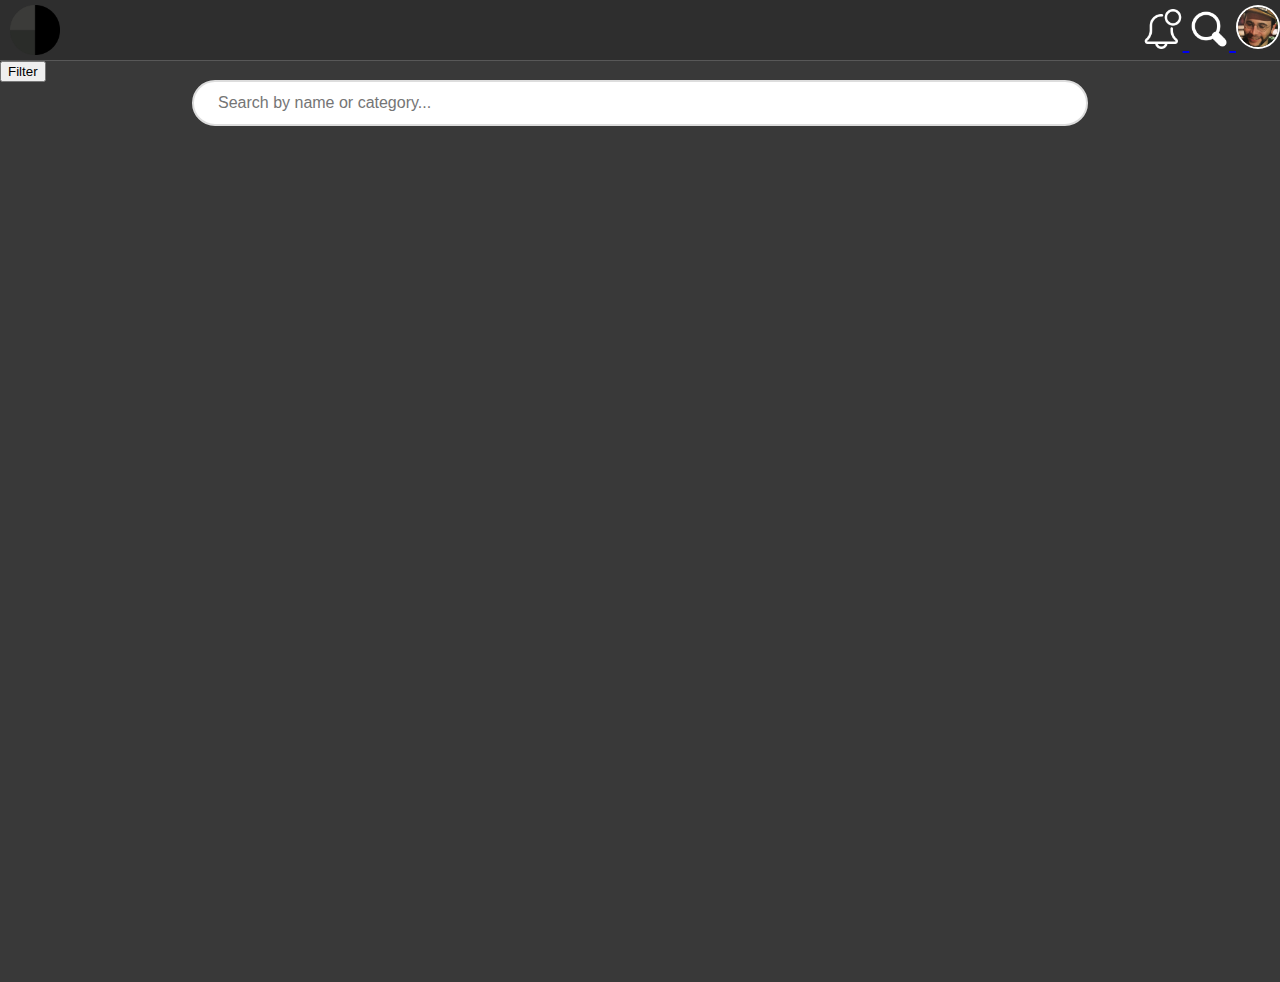
<file: discover.html>
<!DOCTYPE html>
<html>
<head>
    <meta name="viewport" content="width=device-width, initial-scale=1">
    <title>Discover</title>
    <link rel="stylesheet" type="text/css" href="./discover/styles.css">
    <link href='https://api.mapbox.com/mapbox-gl-js/v3.2.0/mapbox-gl.css' rel='stylesheet' />
    <script src='https://api.mapbox.com/mapbox-gl-js/v3.2.0/mapbox-gl.js'></script>
</head>
<body>
    <header>
        <div id="logo">
            <a href="./index.html">
                <img src="./index/images/plux_logo.png" alt="Plux Logo">
            </a>
        </div>
        <div id="nav">
            <a id="notify" href="./index.html">
                <img src="./index/images/notification.png" alt="notifications">
            </a>
            <a id="search" href="./discover.html">
                <img src="./index/images/search.png" alt="search">
            </a>
            <a id="profile" href="./index.html">
                <img src="./index/images/profile_picture.jpg" alt="profile">
            </a>
        </div>
    </header>
    <div class="filter-container">
        <button id="filterToggle">Filter</button>
        <div id="filterOptions" class="filter-options">
          <!-- Dynamically generated filter options will go here -->
        </div>
      </div>
    <div class="search-container">
        <input type="text" id="searchInput" placeholder="Search by name or category...">
        <div id="searchResults" class="search-results"></div>
    </div>
    <div id="map"></div>
    <script src="./discover/script.js" type="module"></script>
    <script src="./discover/filters.js" type="module"></script>
    <script src="./discover/searchbar.js" type="module"></script>
</body>
</html>
</file>
<file: discover/styles.css>
#logo img {
    width: 50px;
    height: auto;
    padding-left: 5px;
    margin: 5px;
    display: flex;
}

#nav img {
    width: 40px;
    height: auto;
    align-items: center;
    justify-content: center;
    justify-self: center;
}

#profile img {
    border-radius: 50%;
    border-style: solid;
    border-color: white;
    border-width: 2px;
    height: 40px;
    width: auto;
}

header {
    display: flex;
    justify-content: space-between;
    align-items: center;
    background-color: #2e2e2e;
    font-family: 'Roboto', sans-serif;
    font-weight: bold;
    font-size: x-large;
    color: white; 
    border-bottom: solid;
    border-width: 1px;
    border-color: #585858;
}

body {
    background-color: #393939;
}

html, body {
    margin: 0;
    padding: 0;
    height: 100%; /* Add this */
}

.search-container {
    position: absolute;
    width: 5006px;
    top: 80px;
    max-width: 70%; /* Adjust the max-width as per your layout */
    margin: 0 auto; /* Center the search container */
    z-index: 99; /* Ensure the search is above other content */
    left: 50%;
    transform: translateX(-50%);
}
  
  #searchInput {
    width: 100%;
    padding: 12px 24px; /* Adequate padding for input field */
    font-size: 16px; /* Readable font size */
    border: 2px solid #ddd; /* Light border */
    border-radius: 50px; /* Fully rounded edges */
    outline: none; /* Remove the outline to use only the border styling */
    box-sizing: border-box; /* Include padding and border in the element's total width and height */
  }
  
  #searchInput:focus {
    border-color: #0056b3; /* Highlight color when focused */
    box-shadow: 0 0 8px rgba(0, 86, 179, 0.2); /* Soft glow effect */
  }
  
  .search-results {
    position: absolute;
    top: 100%; /* Position right below the search input */
    left: 0;
    width: 100%;
    background-color: white;
    border-radius: 0 0 8px 8px; /* Rounded corners on the bottom */
    box-shadow: 0 4px 6px rgba(0, 0, 0, 0.1); /* Consistent with the input field */
    z-index: 1000; /* Ensure the results are above other content */
    overflow: hidden; /* Hide the overflow */
  }
  
  .search-result-item {
    padding: 8px 24px; /* Consistent padding */
    cursor: pointer; /* Indicate an actionable item */
    border-bottom: 1px solid #eee; /* Light separator */
  }
  
  .search-result-item:last-child {
    border-bottom: none; /* Remove border for the last item */
  }
  
  .search-result-item:hover {
    background-color: #f5f5f5; /* Hover state */
  }
  

#map {
    width: 100%;
    height: 100vh;
}

.filter-btn {
    position: absolute;
    top: 20px;
    right: 20px;
    padding: 10px;
    background-color: #ffffff;
    border: none;
    border-radius: 20px;
    box-shadow: 0 2px 4px rgba(0,0,0,0.2);
    cursor: pointer;
    z-index: 1;
  }
  
  .filter-icon {
    width: 24px;
    height: 24px;
  }

.marker {
    display: flex;
    flex-direction: column;
    align-items: center;
    text-align: center;
    cursor: pointer;
}

.marker .emoji {
    font-size: 20px; /* Adjust the size of the emoji here */
    line-height: 1;
}

.marker .name {
    display: none; /* Hide the name by default */
    font-size: 14px; /* Adjust the size of the text here */
    margin-top: 4px; /* Spacing between the emoji and the text */
}



@media (max-width: 768px) {
    #logo img {
        width: 60px;
        height: auto;
        padding-left: 6px;
        margin: 6px;
        display: flex;
    }
    
    #nav img {
        width: 60px;
        height: auto;
        align-items: center;
        justify-content: center;
        justify-self: center;
    }
    
    #profile img {
        border-radius: 50%;
        border-style: solid;
        border-color: white;
        border-width: 2px;
        height: 60px;
        width: auto;
    }
    
    header {
        font-size: x-large;
    }
    
    #map {
        height: 100vh;
    }
    
    .marker {
        width: 60px;
        height: 60px;
    }
    #searchInput {
        width: 100%;
        padding: 12px 24px; /* Adequate padding for input field */
        font-size: 12px; /* Readable font size */
        border: 2px solid #ddd; /* Light border */
        border-radius: 50px; /* Fully rounded edges */
        outline: none; /* Remove the outline to use only the border styling */
        box-sizing: border-box; /* Include padding and border in the element's total width and height */
      }
      
.search-container {
    position: absolute;
    width: 500px;
    top: 80px;
    z-index: 99; /* Ensure the search is above other content */
    left: 50%;
}
}
</file>
